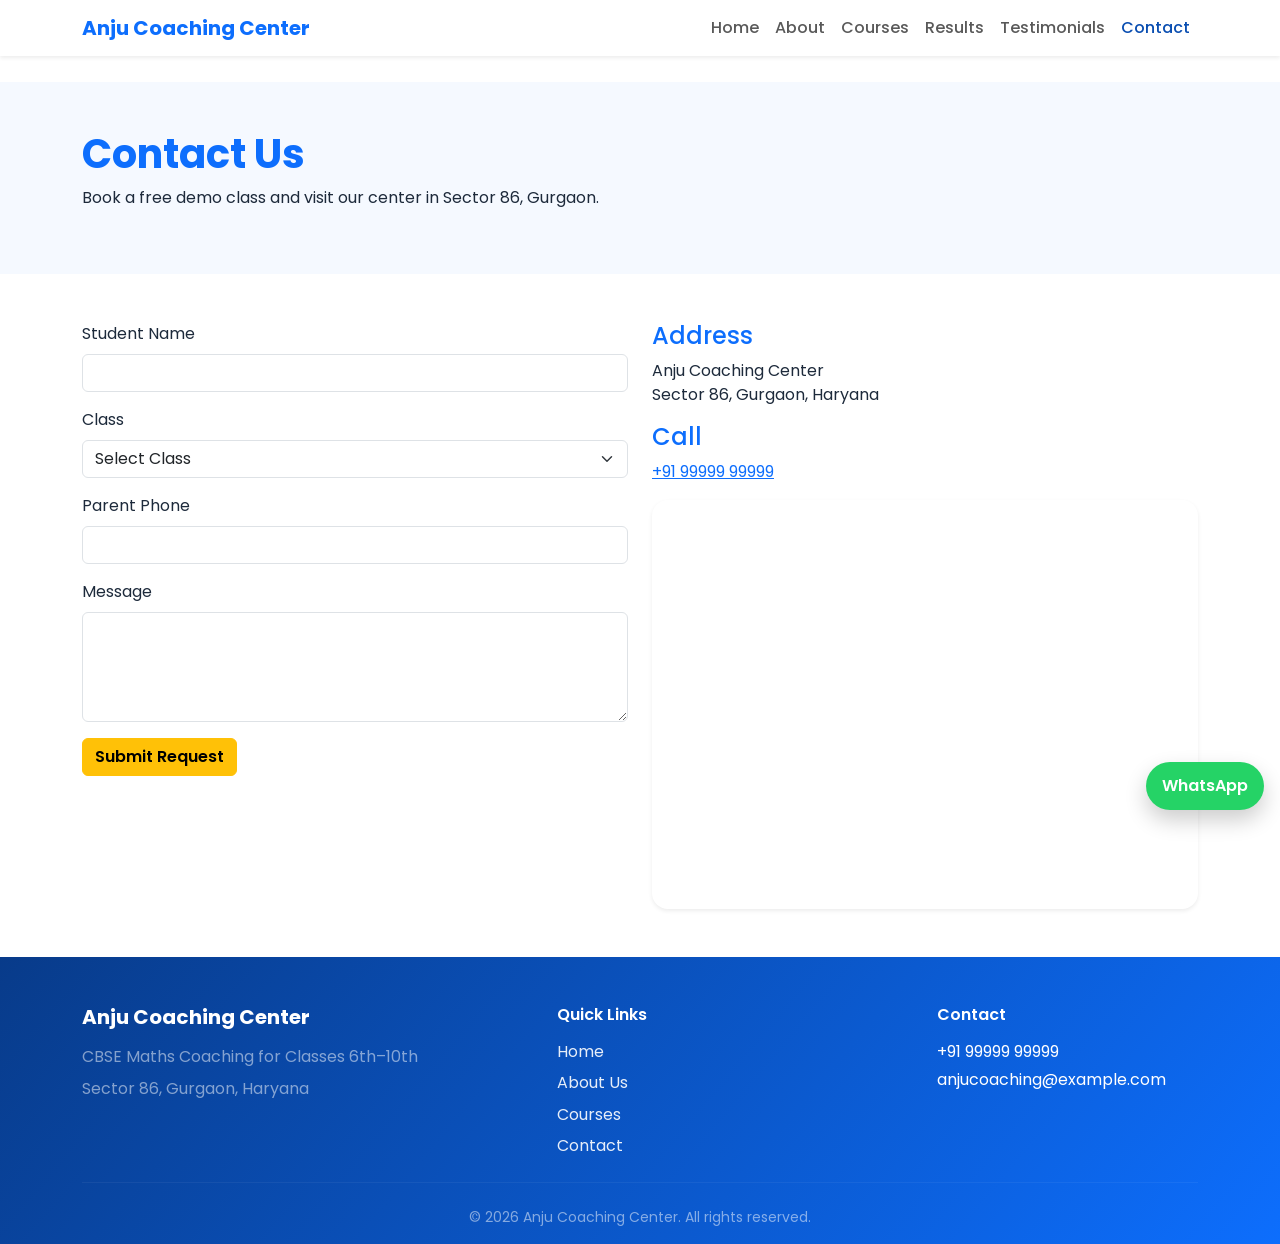
<file: contact.html>
<!doctype html>
<html lang="en"><head><meta charset="UTF-8" /><meta name="viewport" content="width=device-width, initial-scale=1.0" /><title>Contact | Anju Coaching Center</title><meta name="description" content="Contact Anju Coaching Center for free demo class in Sector 86, Gurgaon." />
    <link rel="canonical" href="https://anjucoachingcenter.in/contact.html" />
    <meta property="og:type" content="website" />
    <meta property="og:title" content="Contact | Anju Coaching Center" />
    <meta property="og:description" content="Contact Anju Coaching Center for free demo class in Sector 86, Gurgaon." />
    <meta property="og:url" content="https://anjucoachingcenter.in/contact.html" />
    <meta property="og:site_name" content="Anju Coaching Center" />
    <meta name="twitter:card" content="summary_large_image" />
    <meta name="twitter:title" content="Contact | Anju Coaching Center" />
    <meta name="twitter:description" content="Contact Anju Coaching Center for free demo class in Sector 86, Gurgaon." />
<link rel="preconnect" href="https://fonts.googleapis.com" /><link rel="preconnect" href="https://fonts.gstatic.com" crossorigin /><link href="https://fonts.googleapis.com/css2?family=Poppins:wght@300;400;500;600;700;800&display=swap" rel="stylesheet" /><link href="https://cdn.jsdelivr.net/npm/bootstrap@5.3.3/dist/css/bootstrap.min.css" rel="stylesheet" /><link rel="stylesheet" href="style.css" /></head>
<body>
    <a class="skip-link" href="#main-content">Skip to content</a><nav class="navbar navbar-expand-lg bg-white shadow-sm fixed-top"><div class="container"><a class="navbar-brand fw-bold text-primary" href="index.html">Anju Coaching Center</a><button class="navbar-toggler" type="button" data-bs-toggle="collapse" data-bs-target="#mainNav"><span class="navbar-toggler-icon"></span></button><div class="collapse navbar-collapse" id="mainNav"><ul class="navbar-nav ms-auto"><li class="nav-item"><a class="nav-link" href="index.html">Home</a></li><li class="nav-item"><a class="nav-link" href="about.html">About</a></li><li class="nav-item"><a class="nav-link" href="courses.html">Courses</a></li><li class="nav-item"><a class="nav-link" href="results.html">Results</a></li><li class="nav-item"><a class="nav-link" href="testimonials.html">Testimonials</a></li><li class="nav-item"><a class="nav-link active" href="contact.html">Contact</a></li></ul></div></div></nav>
<main id="main-content" class="page-top-space"><section class="py-5 hero-lite"><div class="container reveal"><h1 class="fw-bold text-primary">Contact Us</h1><p>Book a free demo class and visit our center in Sector 86, Gurgaon.</p></div></section><section class="py-5" id="contact-form"><div class="container"><div class="row g-4"><div class="col-lg-6 reveal"><form id="demoForm" class="lead-form" novalidate><div class="mb-3"><label class="form-label" for="name">Student Name</label><input class="form-control" id="name" name="studentName" type="text" required /></div><div class="mb-3"><label class="form-label" for="class">Class</label><select id="class" class="form-select" name="studentClass" required><option value="">Select Class</option><option>Class 6</option><option>Class 7</option><option>Class 8</option><option>Class 9</option><option>Class 10</option></select></div><div class="mb-3"><label class="form-label" for="phone">Parent Phone</label><input class="form-control" id="phone" name="parentPhone" type="tel" pattern="[0-9]{10}" required /></div><div class="mb-3"><label class="form-label" for="message">Message</label><textarea class="form-control" id="message" name="message" rows="4" required></textarea></div><input type="text" name="website" class="d-none" tabindex="-1" autocomplete="off" /><button class="btn btn-warning fw-semibold" type="submit" data-submit-label="Submit Request">Submit Request</button><p id="formStatus" class="mt-3 mb-0" role="status" aria-live="polite"></p></form></div><div class="col-lg-6 reveal"><h2 class="h4 text-primary">Address</h2><p>Anju Coaching Center<br />Sector 86, Gurgaon, Haryana</p><h2 class="h4 text-primary">Call</h2><p><a href="tel:+919999999999">+91 99999 99999</a></p><div class="ratio ratio-4x3 rounded-4 overflow-hidden shadow-sm"><iframe title="Google Map Sector 86 Gurgaon" src="https://www.google.com/maps?q=Sector+86+Gurgaon+Haryana&output=embed" loading="lazy"></iframe></div></div></div></div></section></main>
    <footer class="site-footer pt-5 pb-3 mt-0">
      <div class="container">
        <div class="row g-4">
          <div class="col-md-5">
            <h2 class="h5 text-white fw-bold mb-3">Anju Coaching Center</h2>
            <p class="text-white-50 mb-2">CBSE Maths Coaching for Classes 6th–10th</p>
            <p class="text-white-50 mb-0">Sector 86, Gurgaon, Haryana</p>
          </div>
          <div class="col-md-4">
            <h2 class="h6 text-white fw-semibold mb-3">Quick Links</h2>
            <ul class="list-unstyled footer-links mb-0">
              <li><a href="index.html">Home</a></li>
              <li><a href="about.html">About Us</a></li>
              <li><a href="courses.html">Courses</a></li>
              <li><a href="contact.html">Contact</a></li>
            </ul>
          </div>
          <div class="col-md-3">
            <h2 class="h6 text-white fw-semibold mb-3">Contact</h2>
            <p class="mb-1"><a class="text-white text-decoration-none" href="tel:+919999999999">+91 99999 99999</a></p>
            <p class="mb-0"><a class="text-white text-decoration-none" href="mailto:anjucoaching@example.com">anjucoaching@example.com</a></p>
          </div>
        </div>
        <hr class="footer-divider my-4" />
        <p class="mb-0 text-center text-white-50 small">© <span id="year"></span> Anju Coaching Center. All rights reserved.</p>
      </div>
    </footer><a href="https://wa.me/919999999999" class="whatsapp-float" target="_blank" rel="noopener noreferrer">WhatsApp</a><button id="scrollTopBtn" class="scroll-top-btn">↑</button>
<script src="https://cdn.jsdelivr.net/npm/bootstrap@5.3.3/dist/js/bootstrap.bundle.min.js"></script><script src="script.js"></script>
</body></html>
</file>
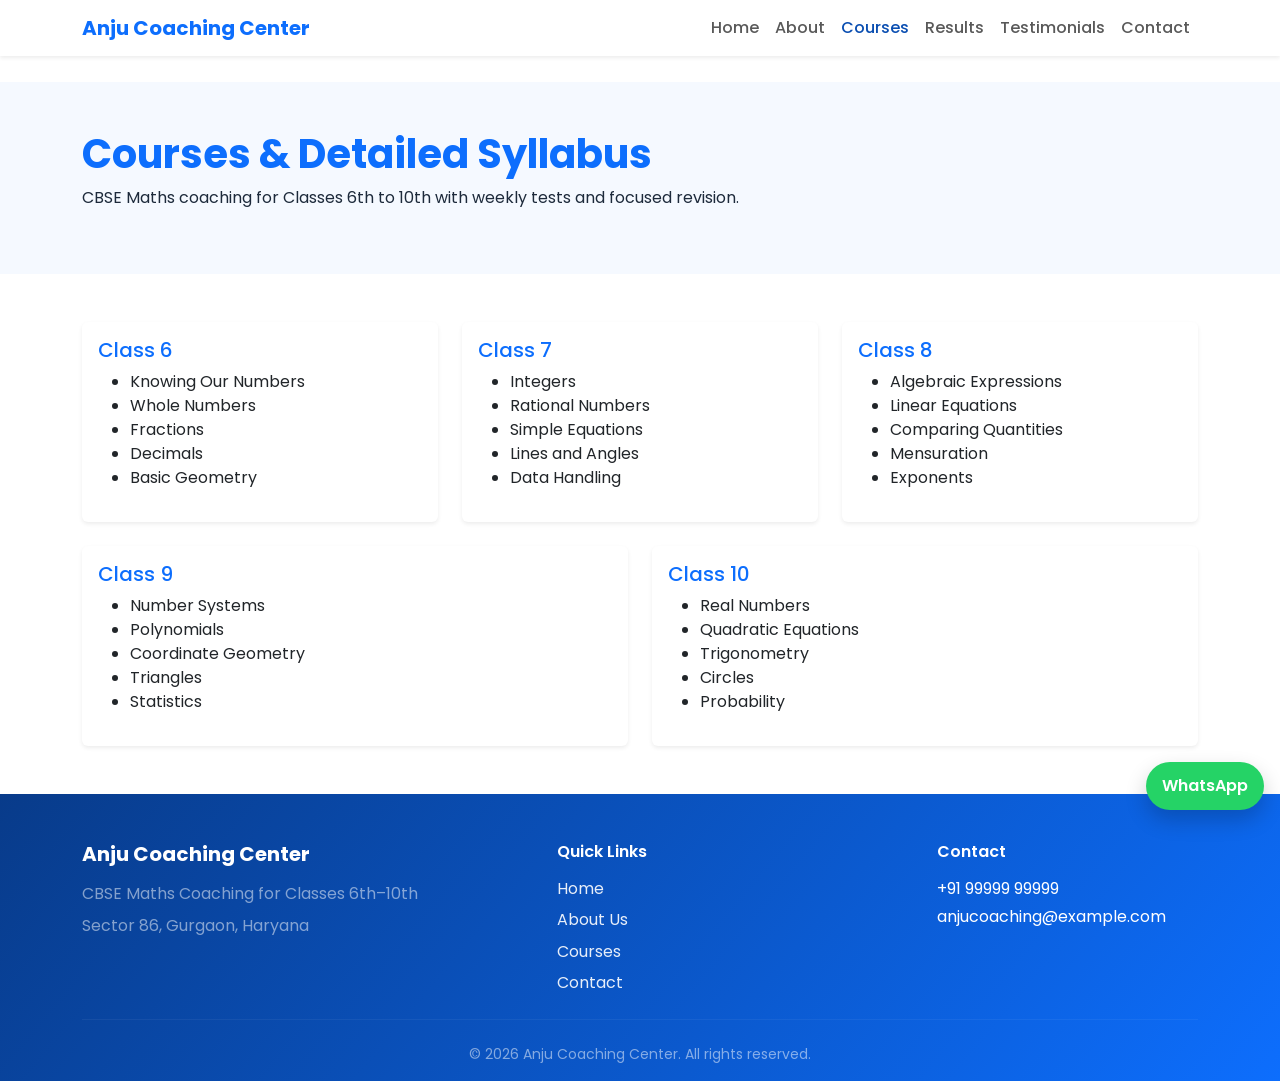
<file: courses.html>
<!doctype html>
<html lang="en">
  <head>
    <meta charset="UTF-8" /><meta name="viewport" content="width=device-width, initial-scale=1.0" />
    <title>Courses | CBSE Maths Classes 6th to 10th</title>
    <meta name="description" content="Detailed CBSE Maths syllabus coverage for classes 6th to 10th at Anju Coaching Center." />
    <link rel="canonical" href="https://anjucoachingcenter.in/courses.html" />
    <meta property="og:type" content="website" />
    <meta property="og:title" content="Courses | CBSE Maths Classes 6th to 10th" />
    <meta property="og:description" content="Detailed CBSE Maths syllabus coverage for classes 6th to 10th at Anju Coaching Center." />
    <meta property="og:url" content="https://anjucoachingcenter.in/courses.html" />
    <meta property="og:site_name" content="Anju Coaching Center" />
    <meta name="twitter:card" content="summary_large_image" />
    <meta name="twitter:title" content="Courses | CBSE Maths Classes 6th to 10th" />
    <meta name="twitter:description" content="Detailed CBSE Maths syllabus coverage for classes 6th to 10th at Anju Coaching Center." />

    <link rel="preconnect" href="https://fonts.googleapis.com" /><link rel="preconnect" href="https://fonts.gstatic.com" crossorigin />
    <link href="https://fonts.googleapis.com/css2?family=Poppins:wght@300;400;500;600;700;800&display=swap" rel="stylesheet" />
    <link href="https://cdn.jsdelivr.net/npm/bootstrap@5.3.3/dist/css/bootstrap.min.css" rel="stylesheet" /><link rel="stylesheet" href="style.css" />
  </head>
  <body>
    <a class="skip-link" href="#main-content">Skip to content</a>
    <nav class="navbar navbar-expand-lg bg-white shadow-sm fixed-top"><div class="container"><a class="navbar-brand fw-bold text-primary" href="index.html">Anju Coaching Center</a><button class="navbar-toggler" type="button" data-bs-toggle="collapse" data-bs-target="#mainNav"><span class="navbar-toggler-icon"></span></button><div class="collapse navbar-collapse" id="mainNav"><ul class="navbar-nav ms-auto"><li class="nav-item"><a class="nav-link" href="index.html">Home</a></li><li class="nav-item"><a class="nav-link" href="about.html">About</a></li><li class="nav-item"><a class="nav-link active" href="courses.html">Courses</a></li><li class="nav-item"><a class="nav-link" href="results.html">Results</a></li><li class="nav-item"><a class="nav-link" href="testimonials.html">Testimonials</a></li><li class="nav-item"><a class="nav-link" href="contact.html">Contact</a></li></ul></div></div></nav>
    <main id="main-content" class="page-top-space"><section class="py-5 hero-lite"><div class="container reveal"><h1 class="fw-bold text-primary">Courses & Detailed Syllabus</h1><p>CBSE Maths coaching for Classes 6th to 10th with weekly tests and focused revision.</p></div></section><section class="py-5"><div class="container"><div class="row g-4">
      <div class="col-md-6 col-lg-4 reveal"><div class="card h-100 shadow-sm border-0"><div class="card-body"><h2 class="h5 text-primary">Class 6</h2><ul><li>Knowing Our Numbers</li><li>Whole Numbers</li><li>Fractions</li><li>Decimals</li><li>Basic Geometry</li></ul></div></div></div>
      <div class="col-md-6 col-lg-4 reveal"><div class="card h-100 shadow-sm border-0"><div class="card-body"><h2 class="h5 text-primary">Class 7</h2><ul><li>Integers</li><li>Rational Numbers</li><li>Simple Equations</li><li>Lines and Angles</li><li>Data Handling</li></ul></div></div></div>
      <div class="col-md-6 col-lg-4 reveal"><div class="card h-100 shadow-sm border-0"><div class="card-body"><h2 class="h5 text-primary">Class 8</h2><ul><li>Algebraic Expressions</li><li>Linear Equations</li><li>Comparing Quantities</li><li>Mensuration</li><li>Exponents</li></ul></div></div></div>
      <div class="col-md-6 col-lg-6 reveal"><div class="card h-100 shadow-sm border-0"><div class="card-body"><h2 class="h5 text-primary">Class 9</h2><ul><li>Number Systems</li><li>Polynomials</li><li>Coordinate Geometry</li><li>Triangles</li><li>Statistics</li></ul></div></div></div>
      <div class="col-md-6 col-lg-6 reveal"><div class="card h-100 shadow-sm border-0"><div class="card-body"><h2 class="h5 text-primary">Class 10</h2><ul><li>Real Numbers</li><li>Quadratic Equations</li><li>Trigonometry</li><li>Circles</li><li>Probability</li></ul></div></div></div>
    </div></div></section></main>
    <footer class="site-footer pt-5 pb-3 mt-0">
      <div class="container">
        <div class="row g-4">
          <div class="col-md-5">
            <h2 class="h5 text-white fw-bold mb-3">Anju Coaching Center</h2>
            <p class="text-white-50 mb-2">CBSE Maths Coaching for Classes 6th–10th</p>
            <p class="text-white-50 mb-0">Sector 86, Gurgaon, Haryana</p>
          </div>
          <div class="col-md-4">
            <h2 class="h6 text-white fw-semibold mb-3">Quick Links</h2>
            <ul class="list-unstyled footer-links mb-0">
              <li><a href="index.html">Home</a></li>
              <li><a href="about.html">About Us</a></li>
              <li><a href="courses.html">Courses</a></li>
              <li><a href="contact.html">Contact</a></li>
            </ul>
          </div>
          <div class="col-md-3">
            <h2 class="h6 text-white fw-semibold mb-3">Contact</h2>
            <p class="mb-1"><a class="text-white text-decoration-none" href="tel:+919999999999">+91 99999 99999</a></p>
            <p class="mb-0"><a class="text-white text-decoration-none" href="mailto:anjucoaching@example.com">anjucoaching@example.com</a></p>
          </div>
        </div>
        <hr class="footer-divider my-4" />
        <p class="mb-0 text-center text-white-50 small">© <span id="year"></span> Anju Coaching Center. All rights reserved.</p>
      </div>
    </footer><a href="https://wa.me/919999999999" class="whatsapp-float" target="_blank" rel="noopener noreferrer">WhatsApp</a><button id="scrollTopBtn" class="scroll-top-btn">↑</button>
    <script src="https://cdn.jsdelivr.net/npm/bootstrap@5.3.3/dist/js/bootstrap.bundle.min.js"></script><script src="script.js"></script>
  </body>
</html>
</file>
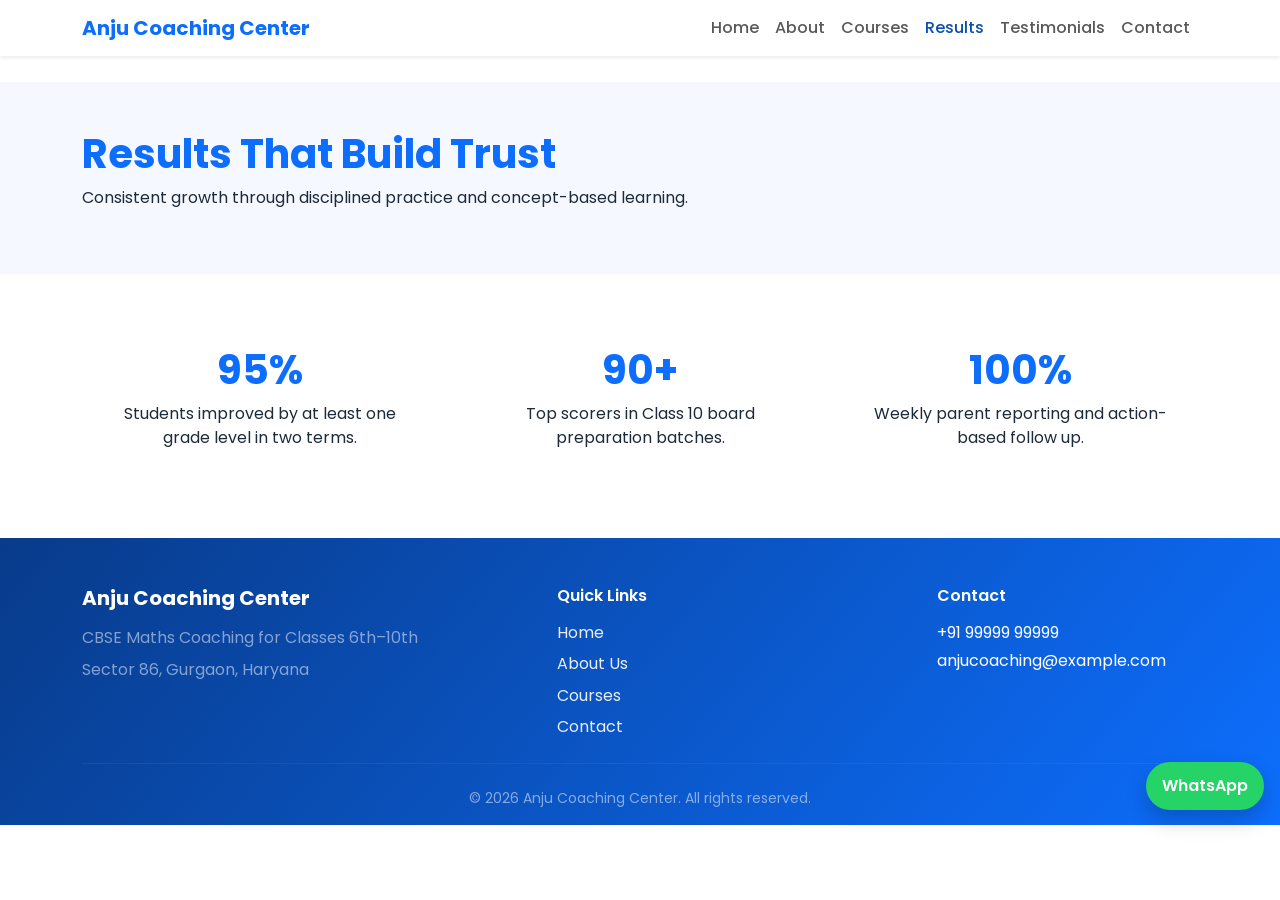
<file: results.html>
<!doctype html>
<html lang="en">
<head><meta charset="UTF-8" /><meta name="viewport" content="width=device-width, initial-scale=1.0" /><title>Results | Anju Coaching Center</title><meta name="description" content="See performance highlights and success stories of CBSE Maths students from Anju Coaching Center." />
    <link rel="canonical" href="https://anjucoachingcenter.in/results.html" />
    <meta property="og:type" content="website" />
    <meta property="og:title" content="Results | Anju Coaching Center" />
    <meta property="og:description" content="See performance highlights and success stories of CBSE Maths students from Anju Coaching Center." />
    <meta property="og:url" content="https://anjucoachingcenter.in/results.html" />
    <meta property="og:site_name" content="Anju Coaching Center" />
    <meta name="twitter:card" content="summary_large_image" />
    <meta name="twitter:title" content="Results | Anju Coaching Center" />
    <meta name="twitter:description" content="See performance highlights and success stories of CBSE Maths students from Anju Coaching Center." />
<link rel="preconnect" href="https://fonts.googleapis.com" /><link rel="preconnect" href="https://fonts.gstatic.com" crossorigin /><link href="https://fonts.googleapis.com/css2?family=Poppins:wght@300;400;500;600;700;800&display=swap" rel="stylesheet" /><link href="https://cdn.jsdelivr.net/npm/bootstrap@5.3.3/dist/css/bootstrap.min.css" rel="stylesheet" /><link rel="stylesheet" href="style.css" /></head>
<body>
    <a class="skip-link" href="#main-content">Skip to content</a>
<nav class="navbar navbar-expand-lg bg-white shadow-sm fixed-top"><div class="container"><a class="navbar-brand fw-bold text-primary" href="index.html">Anju Coaching Center</a><button class="navbar-toggler" type="button" data-bs-toggle="collapse" data-bs-target="#mainNav"><span class="navbar-toggler-icon"></span></button><div class="collapse navbar-collapse" id="mainNav"><ul class="navbar-nav ms-auto"><li class="nav-item"><a class="nav-link" href="index.html">Home</a></li><li class="nav-item"><a class="nav-link" href="about.html">About</a></li><li class="nav-item"><a class="nav-link" href="courses.html">Courses</a></li><li class="nav-item"><a class="nav-link active" href="results.html">Results</a></li><li class="nav-item"><a class="nav-link" href="testimonials.html">Testimonials</a></li><li class="nav-item"><a class="nav-link" href="contact.html">Contact</a></li></ul></div></div></nav>
<main id="main-content" class="page-top-space"><section class="py-5 hero-lite"><div class="container reveal"><h1 class="fw-bold text-primary">Results That Build Trust</h1><p>Consistent growth through disciplined practice and concept-based learning.</p></div></section><section class="py-5"><div class="container"><div class="row g-4"><div class="col-md-4 reveal"><div class="result-box p-4 text-center rounded-4"><h2 class="display-6 text-primary fw-bold">95%</h2><p>Students improved by at least one grade level in two terms.</p></div></div><div class="col-md-4 reveal"><div class="result-box p-4 text-center rounded-4"><h2 class="display-6 text-primary fw-bold">90+</h2><p>Top scorers in Class 10 board preparation batches.</p></div></div><div class="col-md-4 reveal"><div class="result-box p-4 text-center rounded-4"><h2 class="display-6 text-primary fw-bold">100%</h2><p>Weekly parent reporting and action-based follow up.</p></div></div></div></div></section></main>
    <footer class="site-footer pt-5 pb-3 mt-0">
      <div class="container">
        <div class="row g-4">
          <div class="col-md-5">
            <h2 class="h5 text-white fw-bold mb-3">Anju Coaching Center</h2>
            <p class="text-white-50 mb-2">CBSE Maths Coaching for Classes 6th–10th</p>
            <p class="text-white-50 mb-0">Sector 86, Gurgaon, Haryana</p>
          </div>
          <div class="col-md-4">
            <h2 class="h6 text-white fw-semibold mb-3">Quick Links</h2>
            <ul class="list-unstyled footer-links mb-0">
              <li><a href="index.html">Home</a></li>
              <li><a href="about.html">About Us</a></li>
              <li><a href="courses.html">Courses</a></li>
              <li><a href="contact.html">Contact</a></li>
            </ul>
          </div>
          <div class="col-md-3">
            <h2 class="h6 text-white fw-semibold mb-3">Contact</h2>
            <p class="mb-1"><a class="text-white text-decoration-none" href="tel:+919999999999">+91 99999 99999</a></p>
            <p class="mb-0"><a class="text-white text-decoration-none" href="mailto:anjucoaching@example.com">anjucoaching@example.com</a></p>
          </div>
        </div>
        <hr class="footer-divider my-4" />
        <p class="mb-0 text-center text-white-50 small">© <span id="year"></span> Anju Coaching Center. All rights reserved.</p>
      </div>
    </footer><a href="https://wa.me/919999999999" class="whatsapp-float" target="_blank" rel="noopener noreferrer">WhatsApp</a><button id="scrollTopBtn" class="scroll-top-btn">↑</button>
<script src="https://cdn.jsdelivr.net/npm/bootstrap@5.3.3/dist/js/bootstrap.bundle.min.js"></script><script src="script.js"></script>
</body></html>
</file>
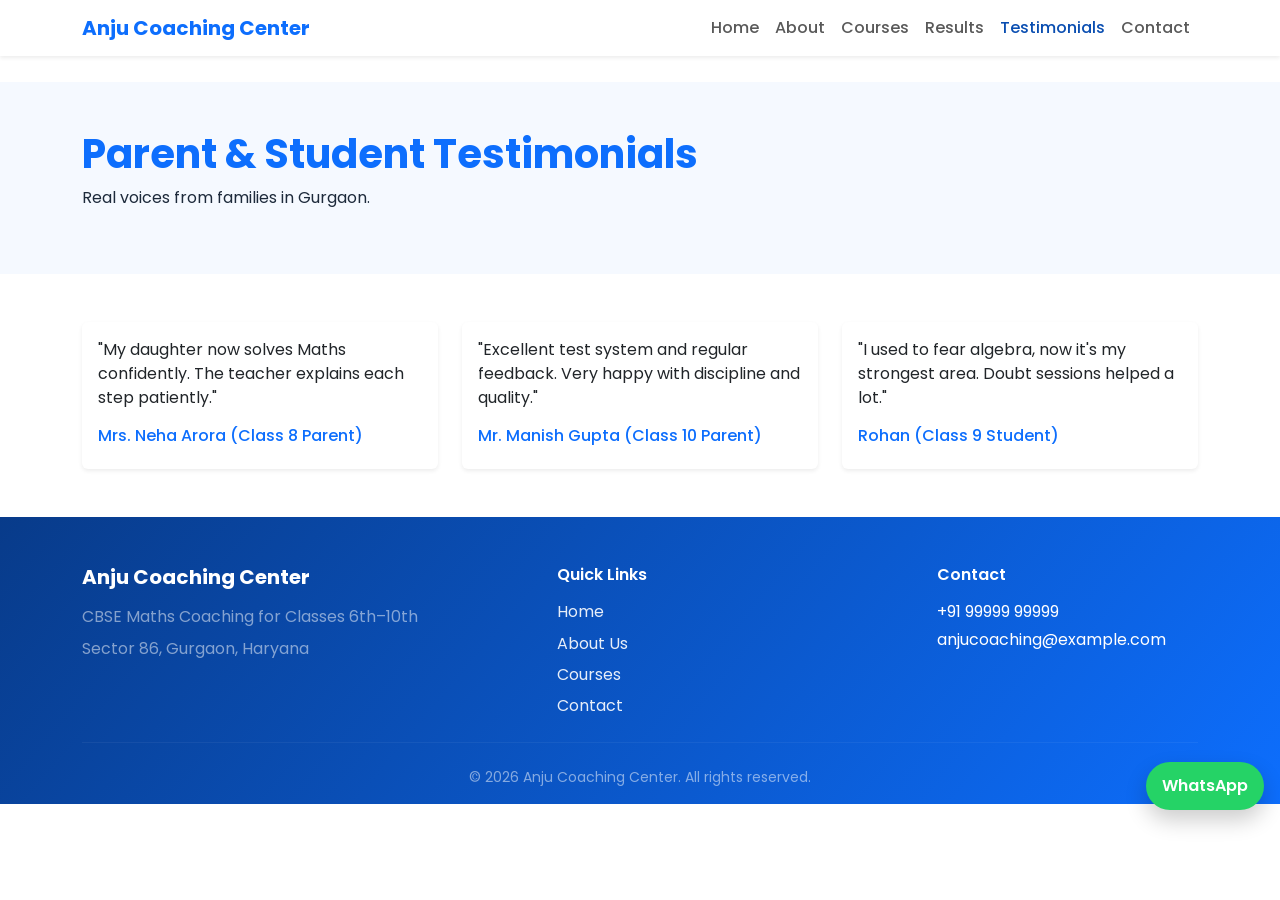
<file: testimonials.html>
<!doctype html>
<html lang="en"><head><meta charset="UTF-8" /><meta name="viewport" content="width=device-width, initial-scale=1.0" /><title>Testimonials | Anju Coaching Center</title><meta name="description" content="Parent and student testimonials for Anju Coaching Center, Sector 86 Gurgaon." />
    <link rel="canonical" href="https://anjucoachingcenter.in/testimonials.html" />
    <meta property="og:type" content="website" />
    <meta property="og:title" content="Testimonials | Anju Coaching Center" />
    <meta property="og:description" content="Parent and student testimonials for Anju Coaching Center, Sector 86 Gurgaon." />
    <meta property="og:url" content="https://anjucoachingcenter.in/testimonials.html" />
    <meta property="og:site_name" content="Anju Coaching Center" />
    <meta name="twitter:card" content="summary_large_image" />
    <meta name="twitter:title" content="Testimonials | Anju Coaching Center" />
    <meta name="twitter:description" content="Parent and student testimonials for Anju Coaching Center, Sector 86 Gurgaon." />
<link rel="preconnect" href="https://fonts.googleapis.com" /><link rel="preconnect" href="https://fonts.gstatic.com" crossorigin /><link href="https://fonts.googleapis.com/css2?family=Poppins:wght@300;400;500;600;700;800&display=swap" rel="stylesheet" /><link href="https://cdn.jsdelivr.net/npm/bootstrap@5.3.3/dist/css/bootstrap.min.css" rel="stylesheet" /><link rel="stylesheet" href="style.css" /></head>
<body>
    <a class="skip-link" href="#main-content">Skip to content</a><nav class="navbar navbar-expand-lg bg-white shadow-sm fixed-top"><div class="container"><a class="navbar-brand fw-bold text-primary" href="index.html">Anju Coaching Center</a><button class="navbar-toggler" type="button" data-bs-toggle="collapse" data-bs-target="#mainNav"><span class="navbar-toggler-icon"></span></button><div class="collapse navbar-collapse" id="mainNav"><ul class="navbar-nav ms-auto"><li class="nav-item"><a class="nav-link" href="index.html">Home</a></li><li class="nav-item"><a class="nav-link" href="about.html">About</a></li><li class="nav-item"><a class="nav-link" href="courses.html">Courses</a></li><li class="nav-item"><a class="nav-link" href="results.html">Results</a></li><li class="nav-item"><a class="nav-link active" href="testimonials.html">Testimonials</a></li><li class="nav-item"><a class="nav-link" href="contact.html">Contact</a></li></ul></div></div></nav>
<main id="main-content" class="page-top-space"><section class="py-5 hero-lite"><div class="container reveal"><h1 class="fw-bold text-primary">Parent & Student Testimonials</h1><p>Real voices from families in Gurgaon.</p></div></section><section class="py-5"><div class="container"><div class="row g-4">
<div class="col-md-6 col-lg-4 reveal"><div class="card h-100 border-0 shadow-sm"><div class="card-body"><p>"My daughter now solves Maths confidently. The teacher explains each step patiently."</p><h2 class="h6 text-primary">Mrs. Neha Arora (Class 8 Parent)</h2></div></div></div>
<div class="col-md-6 col-lg-4 reveal"><div class="card h-100 border-0 shadow-sm"><div class="card-body"><p>"Excellent test system and regular feedback. Very happy with discipline and quality."</p><h2 class="h6 text-primary">Mr. Manish Gupta (Class 10 Parent)</h2></div></div></div>
<div class="col-md-6 col-lg-4 reveal"><div class="card h-100 border-0 shadow-sm"><div class="card-body"><p>"I used to fear algebra, now it's my strongest area. Doubt sessions helped a lot."</p><h2 class="h6 text-primary">Rohan (Class 9 Student)</h2></div></div></div>
</div></div></section></main>
    <footer class="site-footer pt-5 pb-3 mt-0">
      <div class="container">
        <div class="row g-4">
          <div class="col-md-5">
            <h2 class="h5 text-white fw-bold mb-3">Anju Coaching Center</h2>
            <p class="text-white-50 mb-2">CBSE Maths Coaching for Classes 6th–10th</p>
            <p class="text-white-50 mb-0">Sector 86, Gurgaon, Haryana</p>
          </div>
          <div class="col-md-4">
            <h2 class="h6 text-white fw-semibold mb-3">Quick Links</h2>
            <ul class="list-unstyled footer-links mb-0">
              <li><a href="index.html">Home</a></li>
              <li><a href="about.html">About Us</a></li>
              <li><a href="courses.html">Courses</a></li>
              <li><a href="contact.html">Contact</a></li>
            </ul>
          </div>
          <div class="col-md-3">
            <h2 class="h6 text-white fw-semibold mb-3">Contact</h2>
            <p class="mb-1"><a class="text-white text-decoration-none" href="tel:+919999999999">+91 99999 99999</a></p>
            <p class="mb-0"><a class="text-white text-decoration-none" href="mailto:anjucoaching@example.com">anjucoaching@example.com</a></p>
          </div>
        </div>
        <hr class="footer-divider my-4" />
        <p class="mb-0 text-center text-white-50 small">© <span id="year"></span> Anju Coaching Center. All rights reserved.</p>
      </div>
    </footer><a href="https://wa.me/919999999999" class="whatsapp-float" target="_blank" rel="noopener noreferrer">WhatsApp</a><button id="scrollTopBtn" class="scroll-top-btn">↑</button>
<script src="https://cdn.jsdelivr.net/npm/bootstrap@5.3.3/dist/js/bootstrap.bundle.min.js"></script><script src="script.js"></script>
</body></html>
</file>
<file: style.css>
/*
  Anju Coaching Center Website Styles
  Theme: Blue + White + Yellow
*/

:root {
  --primary: #0d6efd;
  --primary-dark: #0a4eb1;
  --accent: #ffc107;
  --bg-soft: #f5f9ff;
  --text: #1d2a3b;
}

html {
  scroll-behavior: smooth;
}

body {
  font-family: 'Poppins', sans-serif;
  color: var(--text);
  background: #fff;
}

.page-top-space {
  margin-top: 82px;
}

.navbar {
  transition: box-shadow 0.3s ease;
}

.navbar .nav-link {
  font-weight: 500;
}

.navbar .nav-link.active,
.navbar .nav-link:hover {
  color: var(--primary-dark);
}

.hero-section {
  min-height: 95vh;
  background: linear-gradient(120deg, rgba(13, 110, 253, 0.92), rgba(10, 78, 177, 0.92));
  padding-top: 90px;
}

.hero-lite {
  background: var(--bg-soft);
}

.trust-card,
.feature-card,
.course-card,
.result-box {
  border-radius: 1rem;
}

.urgency {
  border: 2px dashed #ff6b6b;
}

.feature-card,
.course-card,
.result-box {
  transition: transform 0.25s ease, box-shadow 0.25s ease;
}

.feature-card:hover,
.course-card:hover,
.result-box:hover {
  transform: translateY(-6px);
  box-shadow: 0 0.8rem 1.5rem rgba(13, 110, 253, 0.15) !important;
}

/* Scroll reveal animation */
.reveal {
  opacity: 0;
  transform: translateY(22px);
  transition: opacity 0.7s ease, transform 0.7s ease;
}

.reveal.active {
  opacity: 1;
  transform: translateY(0);
}

.whatsapp-float {
  position: fixed;
  right: 16px;
  bottom: 90px;
  z-index: 999;
  background: #25d366;
  color: #fff;
  text-decoration: none;
  font-weight: 600;
  border-radius: 999px;
  padding: 12px 16px;
  box-shadow: 0 10px 22px rgba(0, 0, 0, 0.2);
}

.whatsapp-float:hover {
  color: #fff;
  background: #1ebd5a;
}

.scroll-top-btn {
  position: fixed;
  right: 16px;
  bottom: 24px;
  z-index: 999;
  border: none;
  background: var(--accent);
  color: #222;
  width: 46px;
  height: 46px;
  border-radius: 50%;
  font-weight: 700;
  box-shadow: 0 8px 18px rgba(0, 0, 0, 0.18);
  display: none;
}

.scroll-top-btn.show {
  display: inline-flex;
  align-items: center;
  justify-content: center;
}

@media (max-width: 576px) {
  .hero-section h1 {
    font-size: 1.9rem;
  }
}

/* Footer */
.site-footer {
  background: linear-gradient(130deg, #083b8a, #0d6efd);
}

.footer-links li + li {
  margin-top: 0.45rem;
}

.footer-links a {
  color: rgba(255, 255, 255, 0.9);
  text-decoration: none;
}

.footer-links a:hover {
  color: #fff;
  text-decoration: underline;
}

.footer-divider {
  border-color: rgba(255, 255, 255, 0.2);
}

/* Conversion-focused upgrades */
.stats-strip {
  background: #eef5ff;
}

.stat-pill {
  background: #fff;
  border-radius: 14px;
  padding: 1rem 0.8rem;
  box-shadow: 0 0.35rem 1rem rgba(13, 110, 253, 0.09);
  height: 100%;
}

.stat-value {
  color: var(--primary-dark);
  font-weight: 800;
  font-size: 1.25rem;
}

.stat-label {
  color: #5f6f86;
  font-size: 0.92rem;
}

.blueprint-card {
  background: #fff;
  border-radius: 16px;
  border: 1px solid #e6eefc;
  padding: 1.2rem;
  box-shadow: 0 0.5rem 1.4rem rgba(13, 110, 253, 0.08);
}

.blueprint-card span {
  display: inline-block;
  background: #fff7d6;
  color: #7a5a00;
  font-size: 0.8rem;
  font-weight: 700;
  padding: 0.3rem 0.6rem;
  border-radius: 999px;
}

.cta-band {
  background: linear-gradient(120deg, #0d6efd, #083b8a);
}

.mobile-cta {
  position: fixed;
  left: 0;
  right: 0;
  bottom: 0;
  z-index: 998;
  display: flex;
  gap: 0.65rem;
  justify-content: center;
  padding: 0.65rem 0.75rem calc(0.65rem + env(safe-area-inset-bottom));
  background: rgba(255, 255, 255, 0.96);
  border-top: 1px solid #e8eef7;
}

.mobile-cta .btn {
  min-width: 46%;
}

@media (max-width: 767.98px) {
  body {
    padding-bottom: 78px;
  }
}

/* Accessibility */
.skip-link {
  position: absolute;
  left: -9999px;
  top: auto;
  width: 1px;
  height: 1px;
  overflow: hidden;
}

.skip-link:focus {
  left: 1rem;
  top: 1rem;
  width: auto;
  height: auto;
  background: #fff;
  color: #000;
  padding: 0.5rem 0.75rem;
  border-radius: 0.4rem;
  z-index: 2000;
}

@media (prefers-reduced-motion: reduce) {
  html {
    scroll-behavior: auto;
  }

  .reveal {
    opacity: 1;
    transform: none;
    transition: none;
  }
}
</file>
